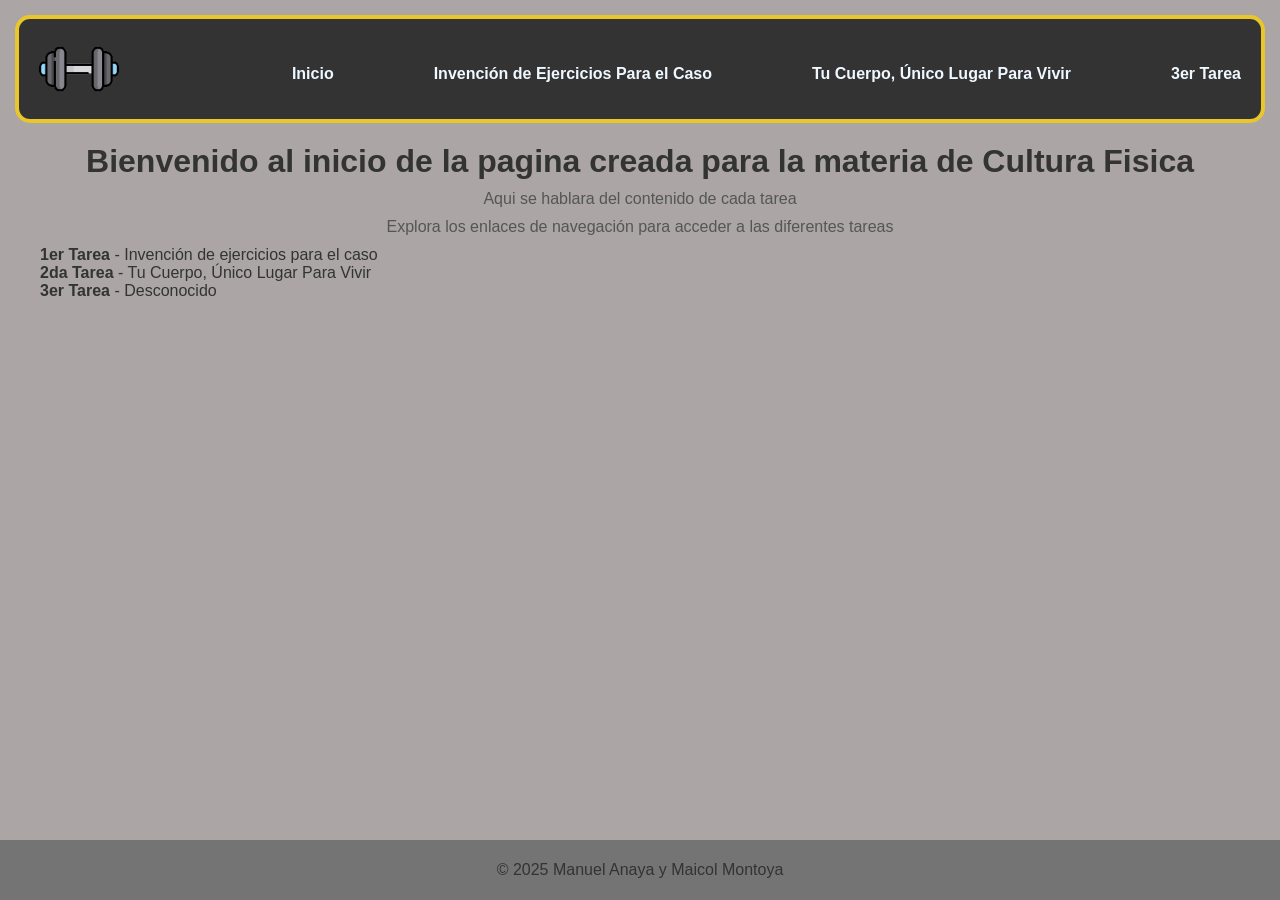
<file: index.html>
<!DOCTYPE html>
<html lang="es">
<head>
    <meta charset="UTF-8">
    <meta name="viewport" content="width=device-width, initial-scale=1.0">
    <title>Cultura Fisica - Manuel Anaya y Maicol Montoyaa</title>
    <link rel="stylesheet" href="index.css">
    <link rel="shortcut icon" href="assets/img/pesa-bg.ico" type="image/x-icon">  
</head>
<body>
    <header>
        <img src="assets/img/pesa-bg.png" alt="">
        <nav>
            <ul>
                <li><a href="index.html">Inicio</a></li>
                <li><a href="1er Tarea.html">Invención de Ejercicios Para el Caso</a></li>
                <li><a href="2daTarea.html">Tu Cuerpo, Único Lugar Para Vivir</a></li>
                <li><a href="3erTarea.html">3er Tarea</a></li>
            </ul>
        </nav>
    </header>
    <main>
        <h1>Bienvenido al inicio de la pagina creada para la materia de Cultura Fisica</h1>
        <p class="Inicio">Aqui se hablara del contenido de cada tarea</p>
        <p class="Inicio">Explora los enlaces de navegación para acceder a las diferentes tareas</p>
        <ol>
            <li><a href="1er Tarea.html">1er Tarea</a> - Invención de ejercicios para el caso</li>
            <li><a href="2daTarea.html">2da Tarea</a> - Tu Cuerpo, Único Lugar Para Vivir</li>
            <li><a href="3erTarea.html">3er Tarea</a> - Desconocido</li>
        </ol>
    </main>
    <footer>
        <p class="footer">&copy; 2025 Manuel Anaya y Maicol Montoya</p>
    </footer> 
</body>
</html>
</file>
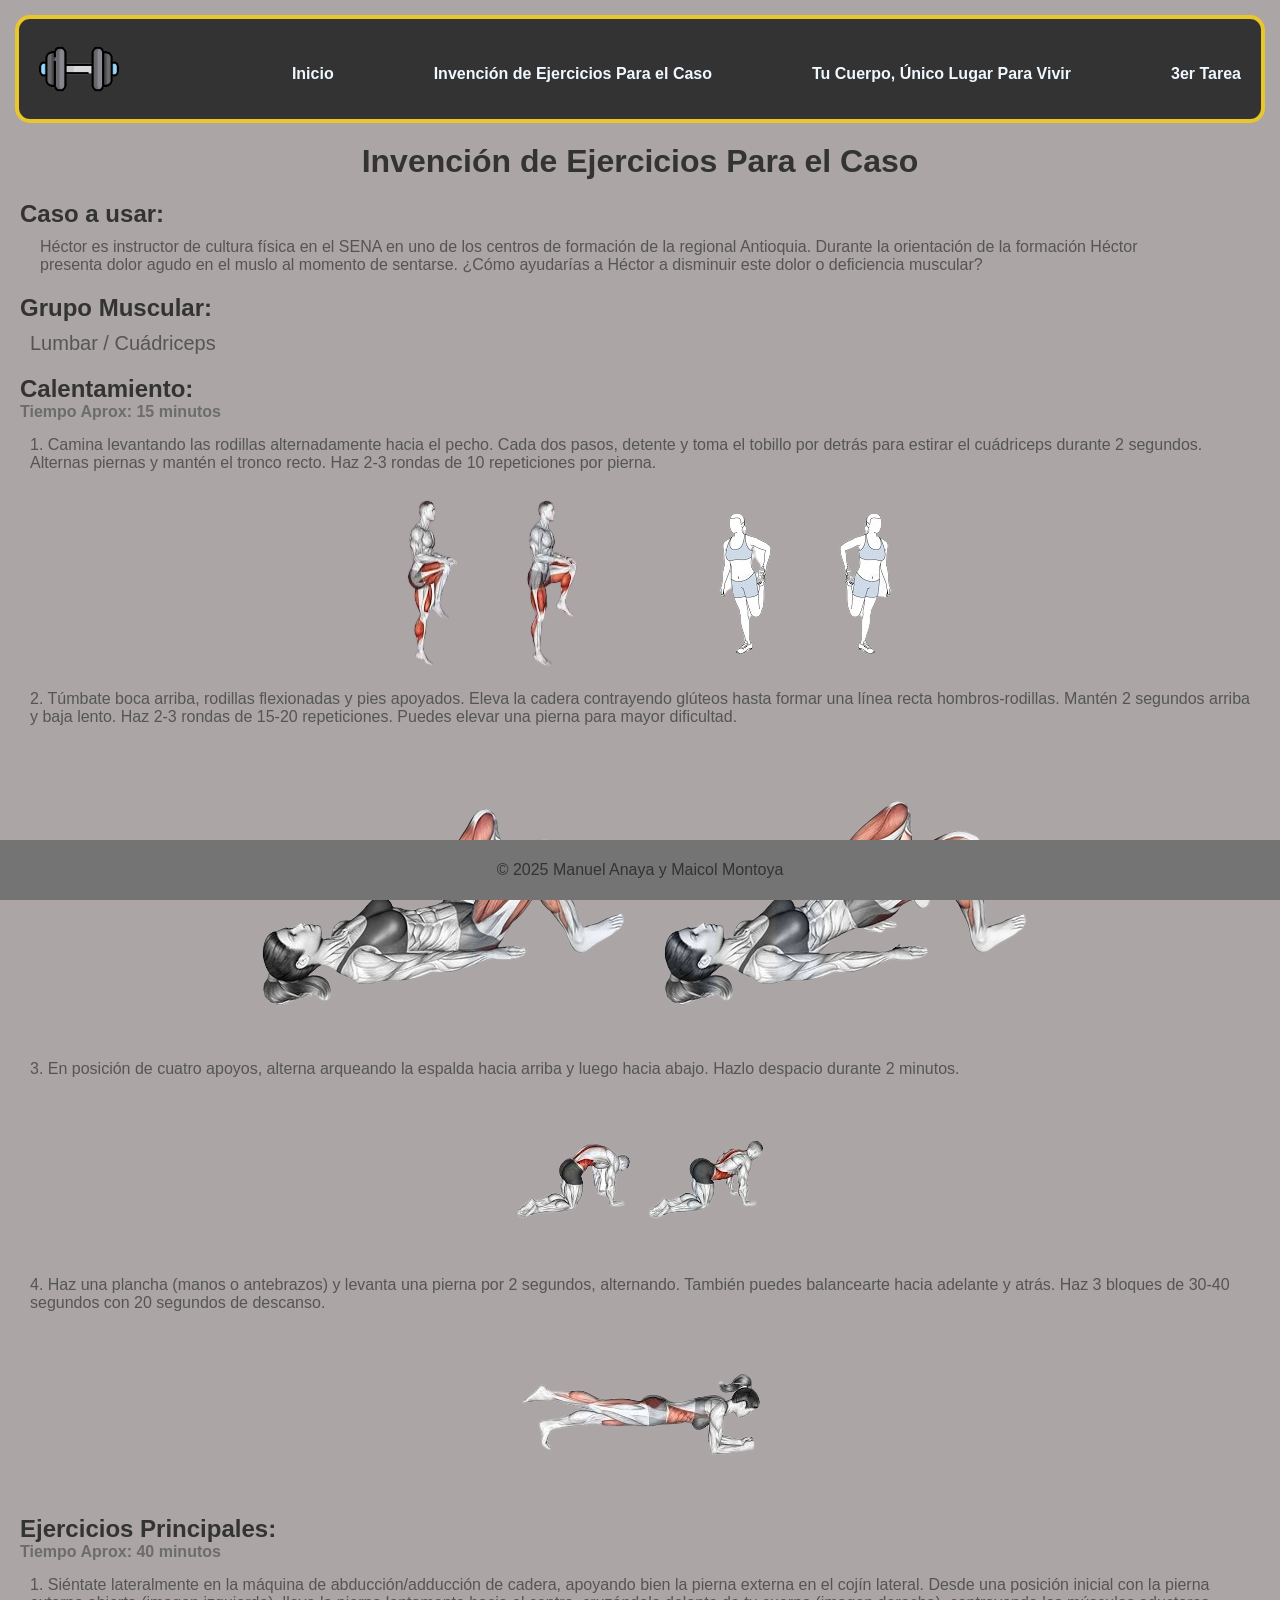
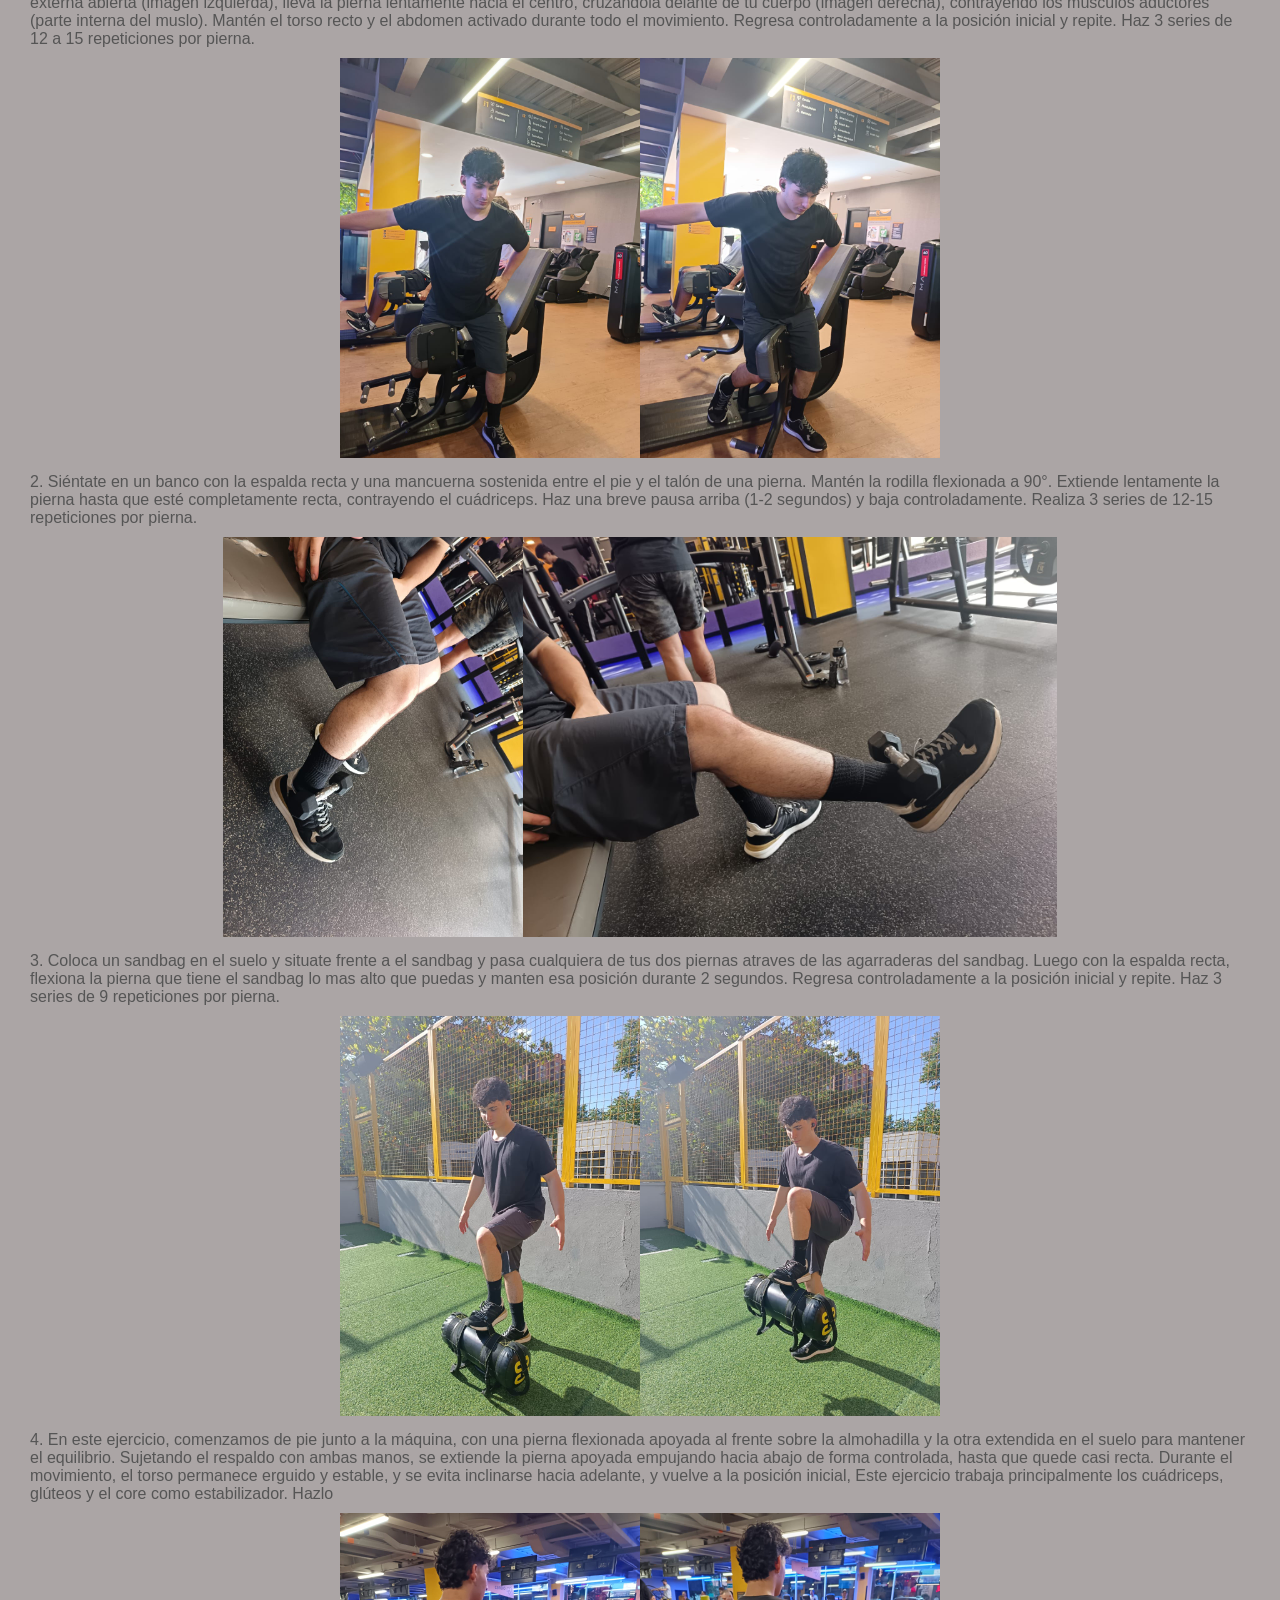
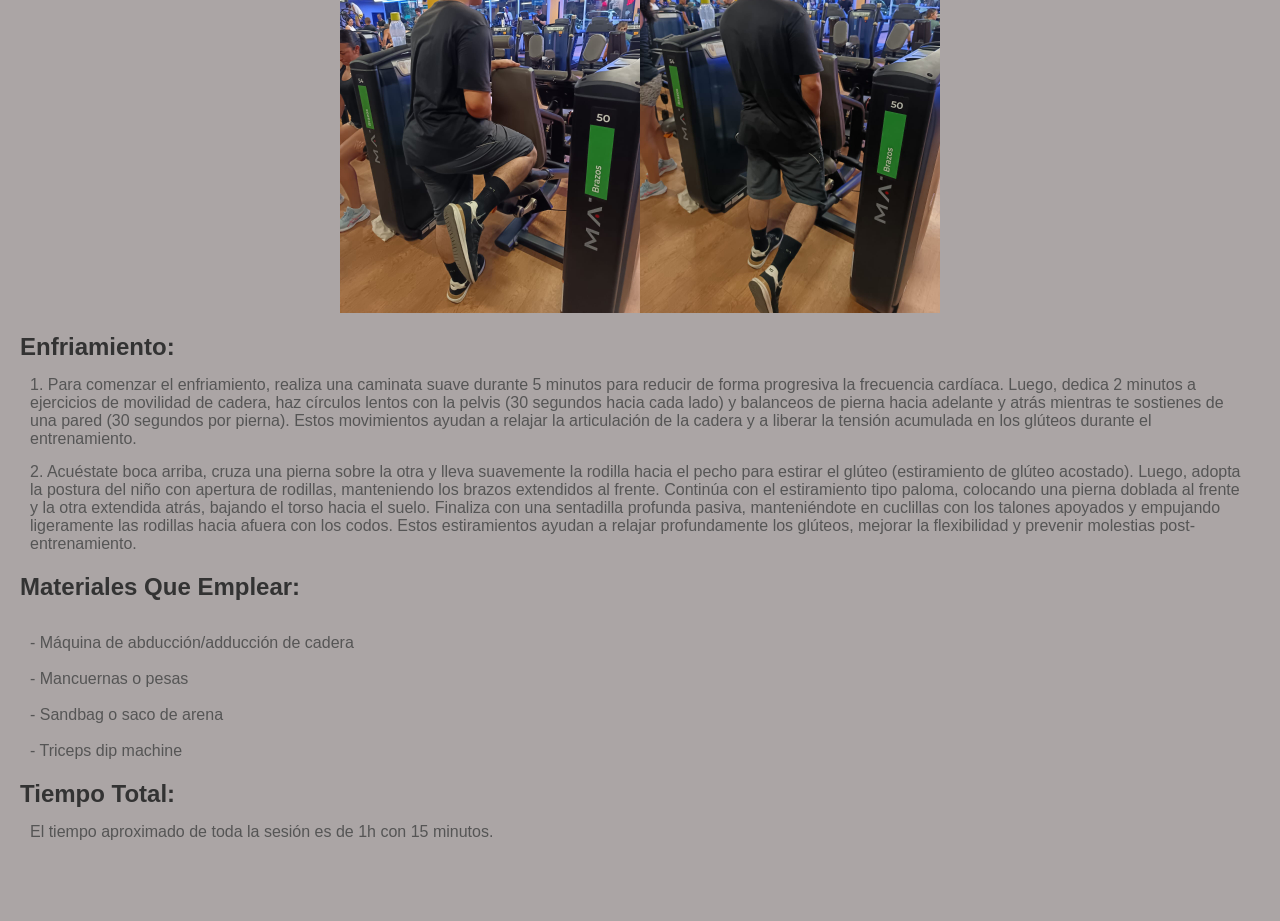
<file: 1er Tarea.html>
<!DOCTYPE html>
<html lang="es">
<head>
    <meta charset="UTF-8">
    <meta name="viewport" content="width=device-width, initial-scale=1.0">
    <title>Cultura Fisica - Manuel Anaya y Maicol Montoyaa</title>
    <link rel="stylesheet" href="index.css">
    <link rel="shortcut icon" href="assets/img/pesa-bg.ico" type="image/x-icon">
</head>
<body>
    <header>
        <img src="assets/img/pesa-bg.png" alt="">
              
        <nav>
            <ul>
                <li><a href="index.html">Inicio</a></li>
                <li><a href="1er Tarea.html">Invención de Ejercicios Para el Caso</a></li>
                <li><a href="2daTarea.html">Tu Cuerpo, Único Lugar Para Vivir</a></li>
                <li><a href="3erTarea.html">3er Tarea</a></li>
            </ul>
        </nav>
    </header>
    <main>
        <h1>Invención de Ejercicios Para el Caso</h1>
        <h2>Caso a usar:</h2>
        <p class="pt1">Héctor es instructor de cultura física en el SENA en uno de los centros de formación de la regional Antioquia. Durante la orientación de la formación Héctor presenta dolor agudo en el muslo al momento de sentarse. ¿Cómo ayudarías a Héctor a disminuir este dolor o deficiencia muscular?</p>
        <h2>Grupo Muscular:</h2>
        <p class="pt2">Lumbar / Cuádriceps</p>
        <h2>Calentamiento:</h2>
        <h4>Tiempo Aprox: 15 minutos</h4>
        <p class="pt3">1. Camina levantando las rodillas alternadamente hacia el pecho. Cada dos pasos, detente y toma el tobillo por detrás para estirar el cuádriceps durante 2 segundos. Alternas piernas y mantén el tronco recto. Haz 2-3 rondas de 10 repeticiones por pierna.</p>
        <div class="galeria">
            <img src="assets/img/ejercicios inv/Calentamiento/1er_calentamiento-removebg-preview.png" class="1ercal" alt="">
            <img src="assets/img/ejercicios inv/Calentamiento/1ercal.png" alt="">
        </div>    
        <p class="pt3">2. Túmbate boca arriba, rodillas flexionadas y pies apoyados. Eleva la cadera contrayendo glúteos hasta formar una línea recta hombros-rodillas. Mantén 2 segundos arriba y baja lento. Haz 2-3 rondas de 15-20 repeticiones. Puedes elevar una pierna para mayor dificultad.</p>
        <div class="galeria">
            <img src="assets/img/ejercicios inv/Calentamiento/glute bridge.png" alt="glute blidge">
        </div>    
        <p class="pt3">3. En posición de cuatro apoyos, alterna arqueando la espalda hacia arriba y luego hacia abajo. Hazlo despacio durante 2 minutos.</p>
        <div class="galeria">
            <img src="assets/img/ejercicios inv/Calentamiento/catcow.png" alt="catcow">
        </div>
        <p class="pt3">4. Haz una plancha (manos o antebrazos) y levanta una pierna por 2 segundos, alternando. También puedes balancearte hacia adelante y atrás. Haz 3 bloques de 30-40 segundos con 20 segundos de descanso.</p>
        <div class="galeria">
            <img src="assets/img/ejercicios inv/Calentamiento/plank-leg-lifts-removebg-preview.png" alt="plancha">
        </div>
        <h2>Ejercicios Principales: </h2>  
        <h4>Tiempo Aprox: 40 minutos</h4> 
        <p class="pt1-1">1. Siéntate lateralmente en la máquina de abducción/adducción de cadera, apoyando bien la pierna externa en el cojín lateral.
        Desde una posición inicial con la pierna externa abierta (imagen izquierda), lleva la pierna lentamente hacia el centro, cruzándola delante de tu cuerpo (imagen derecha), contrayendo los músculos aductores (parte interna del muslo).
        Mantén el torso recto y el abdomen activado durante todo el movimiento.
        Regresa controladamente a la posición inicial y repite. Haz 3 series de 12 a 15 repeticiones por pierna.</p> 
        <div class="galeria2">
            <img src="assets/img/ejercicios inv/1er ej.jpg" alt="">
            <img src="assets/img/ejercicios inv/1er.1 ej.jpg" alt="">
        </div>
        <p class="pt1-1">2. Siéntate en un banco con la espalda recta y una mancuerna sostenida entre el pie y el talón de una pierna. Mantén la rodilla flexionada a 90°. Extiende lentamente la pierna hasta que esté completamente recta, contrayendo el cuádriceps. Haz una breve pausa arriba (1-2 segundos) y baja controladamente. Realiza 3 series de 12-15 repeticiones por pierna.</p>
        <div class="galeria2">
            <img src="assets/img/ejercicios inv/2ej.jpg" alt="">
            <img src="assets/img/ejercicios inv/2ej.2.jpg" alt="">
        </div>
        <p class="pt1-1">3. Coloca un sandbag en el suelo y situate frente a el sandbag y pasa cualquiera de tus dos piernas atraves de las agarraderas del sandbag. Luego con la espalda recta, flexiona la pierna que tiene el sandbag lo mas alto que puedas y manten esa posición durante 2 segundos. Regresa controladamente a la posición inicial y repite. Haz 3 series de 9 repeticiones por pierna.</p>
        <div class="galeria2">
            <img src="assets/img/ejercicios inv/3ej.jpg" alt="">
            <img src="assets/img/ejercicios inv/3ej 3.jpg" alt="">
        </div>
        <p class="pt1-1">4. En este ejercicio, comenzamos de pie junto a la máquina, con una pierna flexionada apoyada al frente sobre la almohadilla y la otra extendida en el suelo para mantener el equilibrio. Sujetando el respaldo con ambas manos, se extiende la pierna apoyada empujando hacia abajo de forma controlada, hasta que quede casi recta. Durante el movimiento, el torso permanece erguido y estable, y se evita inclinarse hacia adelante, y vuelve a la posición inicial, Este ejercicio trabaja principalmente los cuádriceps, glúteos y el core como estabilizador. Hazlo</p>   
        <div class="galeria2">
            <img src="assets/img/ejercicios inv/4ej.jpg" alt="">
            <img src="assets/img/ejercicios inv/4ej 4.jpg" alt="">
        </div> 
        <h2>Enfriamiento:</h2>
        <p class="pt1-1">1. Para comenzar el enfriamiento, realiza una caminata suave durante 5 minutos para reducir de forma progresiva la frecuencia cardíaca. Luego, dedica 2 minutos a ejercicios de movilidad de cadera, haz círculos lentos con la pelvis (30 segundos hacia cada lado) y balanceos de pierna hacia adelante y atrás mientras te sostienes de una pared (30 segundos por pierna). Estos movimientos ayudan a relajar la articulación de la cadera y a liberar la tensión acumulada en los glúteos durante el entrenamiento.</p>
        <p class="pt1-1">2. Acuéstate boca arriba, cruza una pierna sobre la otra y lleva suavemente la rodilla hacia el pecho para estirar el glúteo (estiramiento de glúteo acostado). Luego, adopta la postura del niño con apertura de rodillas, manteniendo los brazos extendidos al frente. Continúa con el estiramiento tipo paloma, colocando una pierna doblada al frente y la otra extendida atrás, bajando el torso hacia el suelo. Finaliza con una sentadilla profunda pasiva, manteniéndote en cuclillas con los talones apoyados y empujando ligeramente las rodillas hacia afuera con los codos. Estos estiramientos ayudan a relajar profundamente los glúteos, mejorar la flexibilidad y prevenir molestias post-entrenamiento.</p>
        <h2>Materiales Que Emplear:</h2>
        <p class="pt1-1">
            <br>- Máquina de abducción/adducción de cadera</br>
            <br> - Mancuernas o pesas</br>
            <br>- Sandbag o saco de arena</br>
            <br>- Triceps dip machine</br>
        </p>
        <h2>Tiempo Total:</h2>
        <p class="pt1-1">El tiempo aproximado de toda la sesión es de 1h con 15 minutos.</p>
    </main>
    <footer>
        <p class="footer">&copy; 2025 Manuel Anaya y Maicol Montoya</p>
    </footer> 
</body>
</html>
</file>
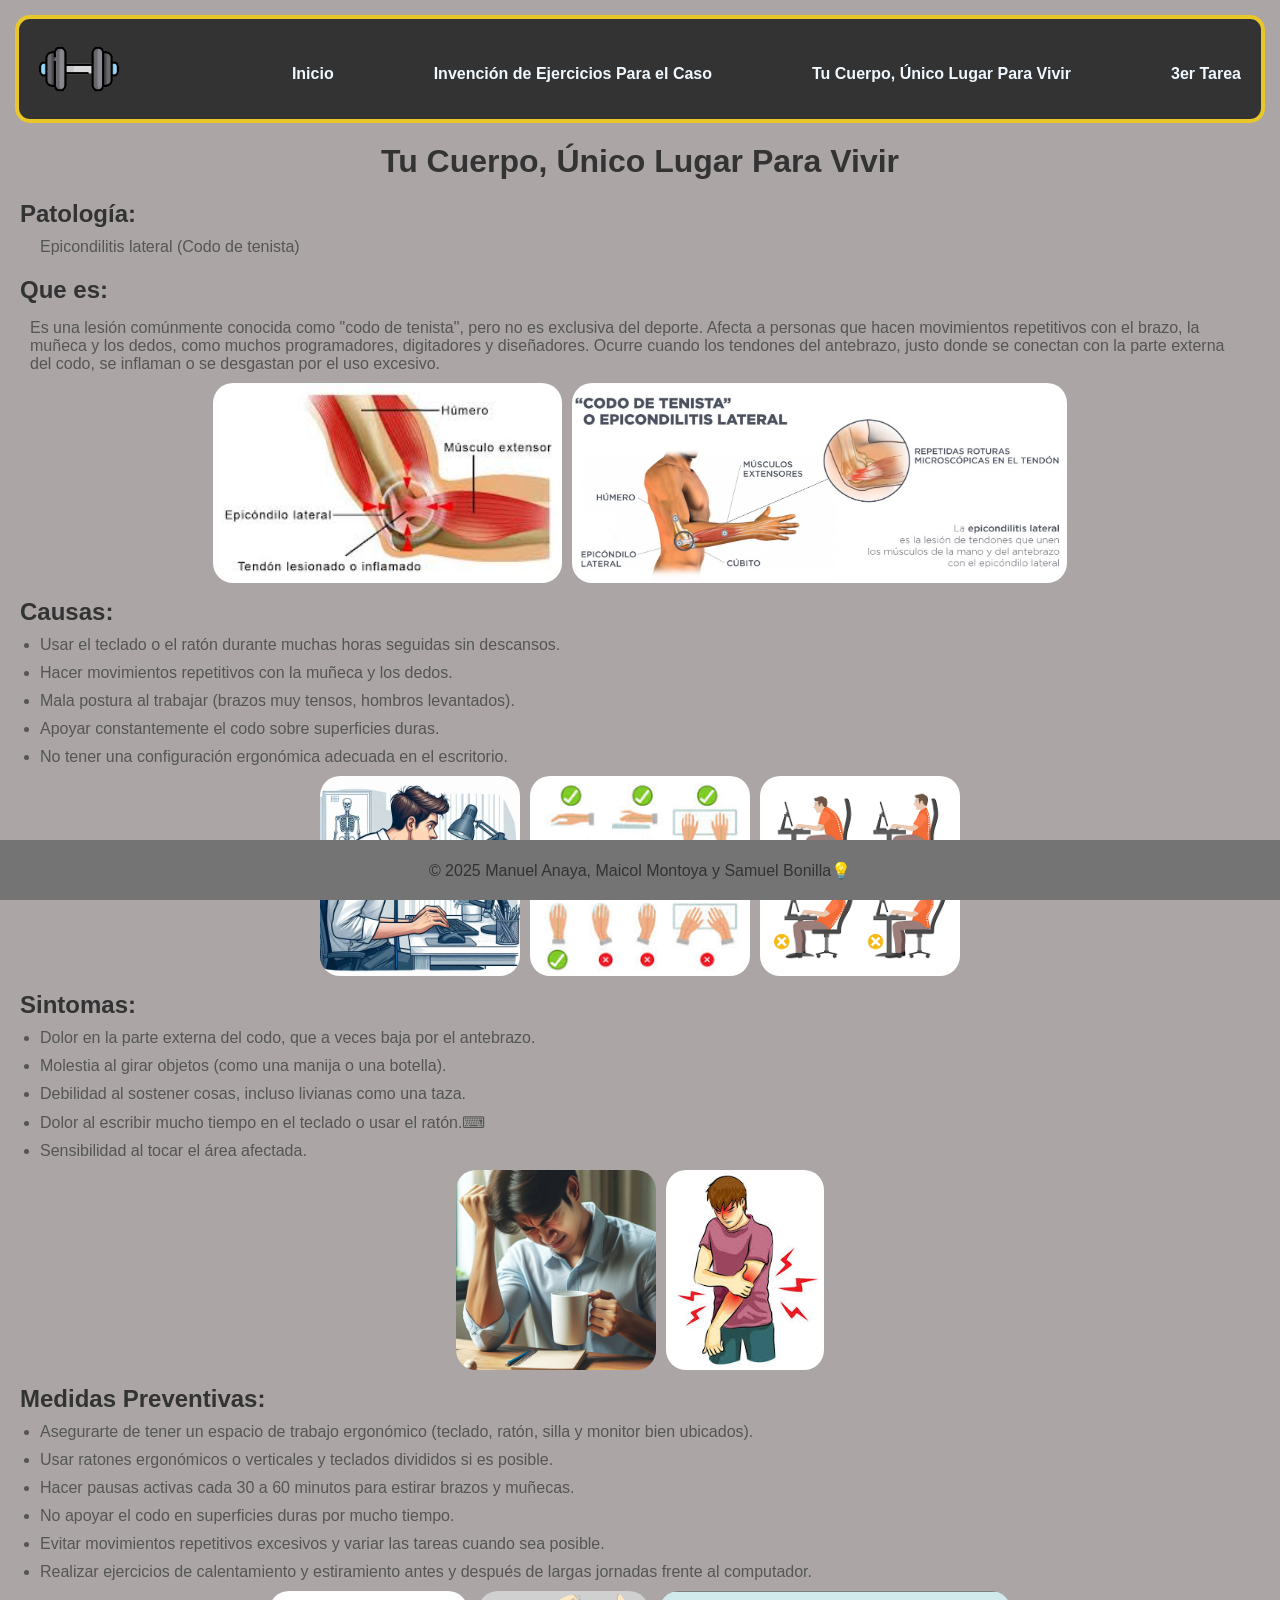
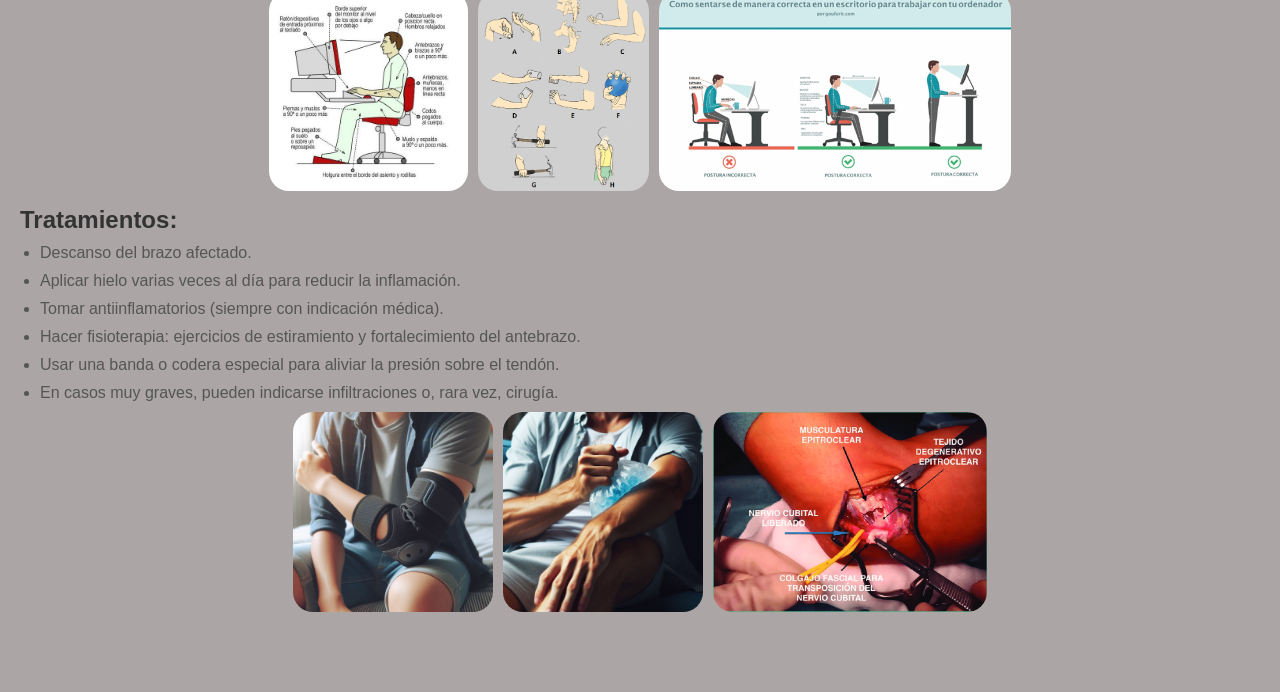
<file: 2daTarea.html>
<!DOCTYPE html>
<html lang="es">
<head>
    <meta charset="UTF-8">
    <meta name="viewport" content="width=device-width, initial-scale=1.0">
    <title>Cultura Fisica - Manuel Anaya y Maicol Montoyaa</title>
    <link rel="stylesheet" href="index.css">
    <link rel="shortcut icon" href="assets/img/pesa-bg.ico" type="image/x-icon">
</head>
<body>
    <header>
        <img src="assets/img/pesa-bg.png" alt="">
        <nav>
            <ul>
                <li><a href="index.html">Inicio</a></li>
                <li><a href="1er Tarea.html">Invención de Ejercicios Para el Caso</a></li>
                <li><a href="2daTarea.html">Tu Cuerpo, Único Lugar Para Vivir</a></li>
                <li><a href="3erTarea.html">3er Tarea</a></li>
            </ul>
        </nav>
    </header>
    <main>
        <h1>Tu Cuerpo, Único Lugar Para Vivir</h1>
        <h2>Patología:</h2>
        <p class="pt1">Epicondilitis lateral (Codo de tenista)</p>
        <h2>Que es:</h2>
        <p class="pt3">Es una lesión comúnmente conocida como "codo de tenista", pero no es exclusiva del deporte. Afecta a personas que hacen movimientos repetitivos con el brazo, la muñeca y los dedos, como muchos programadores, digitadores y diseñadores. Ocurre cuando los tendones del antebrazo, justo donde se conectan con la parte externa del codo, se inflaman o se desgastan por el uso excesivo.</p>
        <div class="galeria3">
            <img class="galeria3" src="assets/img/Tarea2/images (3).jpeg" alt="">
            <img class="galeria3" src="assets/img/Tarea2/Codo-Tenista.jpeg" alt="">
        </div>
            <h2>Causas:</h2>
            <ul>
                <li>Usar el teclado o el ratón durante muchas horas seguidas sin descansos.</li>
                <li>Hacer movimientos repetitivos con la muñeca y los dedos.</li>
                <li>Mala postura al trabajar (brazos muy tensos, hombros levantados).</li>
                <li>Apoyar constantemente el codo sobre superficies duras.</li>
                <li>No tener una configuración ergonómica adecuada en el escritorio.</li>
            </ul>
        <div class="galeria3">
            <img class="galeria3" src="assets/img/Tarea2/mala postura.jpeg" alt="">
            <img class="galeria3" src="assets/img/Tarea2/posturamanos.jpg" alt="">
            <img class="galeria3" src="assets/img/Tarea2/comparación.png" alt="">
        </div>    
        <h2>Sintomas:</h2>
            <ul>
                <li>Dolor en la parte externa del codo, que a veces baja por el antebrazo.</li>
                <li>Molestia al girar objetos (como una manija o una botella).</li>
                <li>Debilidad al sostener cosas, incluso livianas como una taza.</li>
                <li>Dolor al escribir mucho tiempo en el teclado o usar el ratón.⌨</li>
                <li>Sensibilidad al tocar el área afectada.</li>
            </ul>
            <div class="galeria3">
                <img class="galeria3" src="assets/img/Tarea2/taza dolor.jpeg" alt="">
                <img class="galeria3" src="assets/img/Tarea2/dolor brazo.jpeg" alt="">
            </div>    
            <h2>Medidas Preventivas:</h2>
            <ul>
                <li>Asegurarte de tener un espacio de trabajo ergonómico (teclado, ratón, silla y monitor bien ubicados).</li>
                <li>Usar ratones ergonómicos o verticales y teclados divididos si es posible.</li>
                <li>Hacer pausas activas cada 30 a 60 minutos para estirar brazos y muñecas.</li>
                <li>No apoyar el codo en superficies duras por mucho tiempo.</li>
                <li>Evitar movimientos repetitivos excesivos y variar las tareas cuando sea posible.</li>
                <li>Realizar ejercicios de calentamiento y estiramiento antes y después de largas jornadas frente al computador.</li>
            </ul>
            <div class="galeria3">
                <img class="galeria3" src="assets/img/Tarea2/estacion_de_trabajo.jpeg" alt="">
                <img class="galeria3" src="assets/img/Tarea2/ejercicios-epicondilalgia.jpg" alt="">
                <img class="galeria3" src="assets/img/Tarea2/Ergonomia.png" alt="">
            </div>
        <h2>Tratamientos:</h2>
        <ul>
            <li>Descanso del brazo afectado.</li>
            <li>Aplicar hielo varias veces al día para reducir la inflamación.</li>
            <li>Tomar antiinflamatorios (siempre con indicación médica).</li>
            <li>Hacer fisioterapia: ejercicios de estiramiento y fortalecimiento del antebrazo.</li>
            <li>Usar una banda o codera especial para aliviar la presión sobre el tendón.</li>
            <li>En casos muy graves, pueden indicarse infiltraciones o, rara vez, cirugía.</li>
        </ul>
        <div class="galeria3">
            <img class="galeria3" src="assets/img/Tarea2/codera.jpeg" alt="">
            <img class="galeria3" src="assets/img/Tarea2/hielo.jpeg" alt="">
            <img class="galeria3" src="assets/img/Tarea2/cirugia.png" alt="">
        </div>
    </main>
    <footer>
        <p class="footer">&copy; 2025 Manuel Anaya, Maicol Montoya y Samuel Bonilla💡</p>
    </footer> 
</body>
</html>
</file>
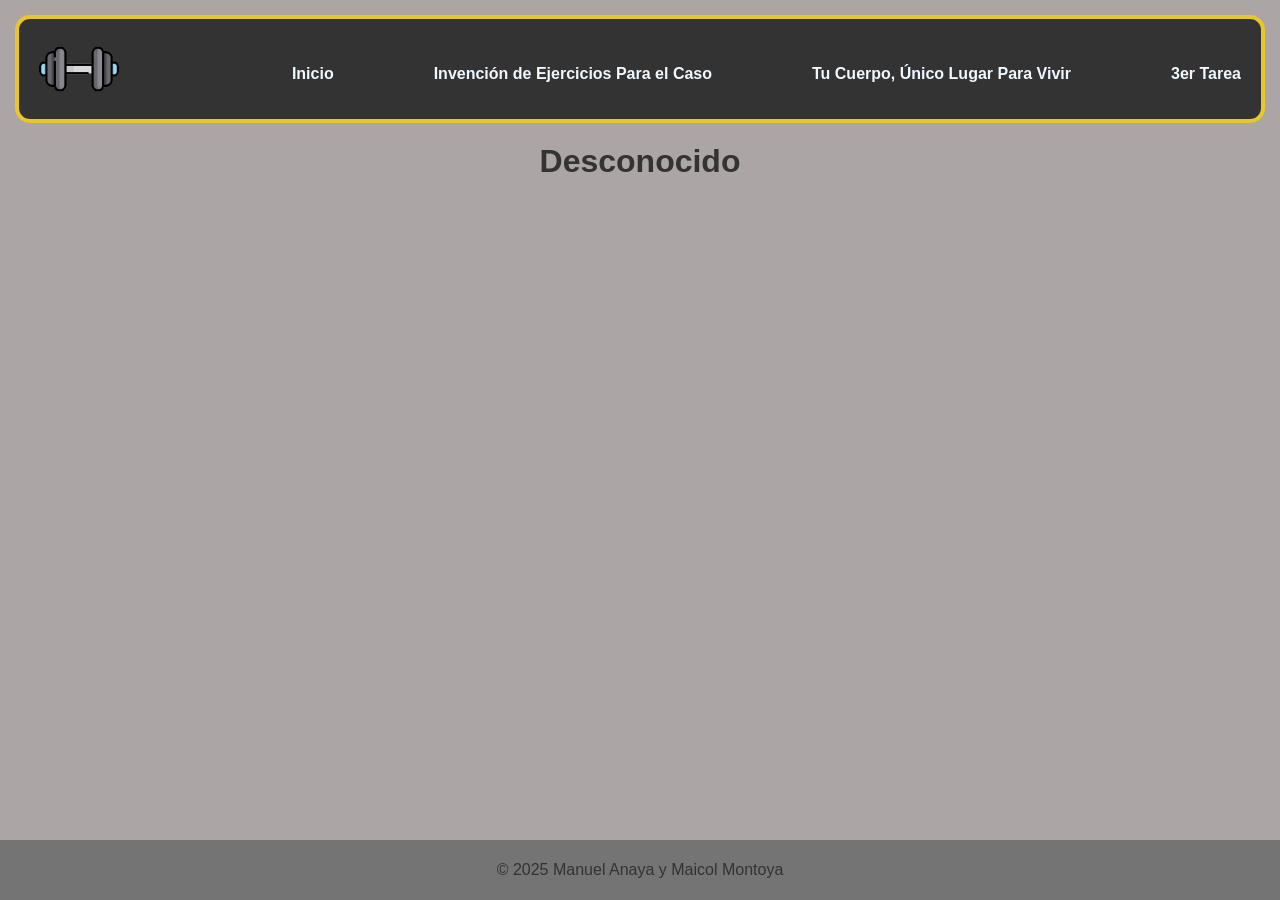
<file: 3erTarea.html>
<!DOCTYPE html>
<html lang="es">
<head>
    <meta charset="UTF-8">
    <meta name="viewport" content="width=device-width, initial-scale=1.0">
    <title>Cultura Fisica - Manuel Anaya y Maicol Montoyaa</title>
    <link rel="stylesheet" href="index.css">
    <link rel="shortcut icon" href="assets/img/pesa-bg.ico" type="image/x-icon">  
</head>
<body>
    <header>
        <img src="assets/img/pesa-bg.png" alt="">
        <nav>
            <ul>
                <li><a href="index.html">Inicio</a></li>
                <li><a href="1er Tarea.html">Invención de Ejercicios Para el Caso</a></li>
                <li><a href="2daTarea.html">Tu Cuerpo, Único Lugar Para Vivir</a></li>
                <li><a href="3erTarea.html">3er Tarea</a></li>
            </ul>
        </nav>
    </header>
    <main>
        <h1>Desconocido</h1>
    </main>
    <footer>
        <p class="footer">&copy; 2025 Manuel Anaya y Maicol Montoya</p>
    </footer> 
</body>
</html>
</file>
<file: index.css>
* {
    margin: 0;
    padding: 0;
    box-sizing: border-box;
}
.container {
    height: auto;
    overflow: visible;
}
body {
    font-family: Arial, sans-serif;
    background-color: rgb(171, 165, 165);
    color: #333;
    padding-bottom: 80px;
}
header {
    background-color: #333;
    display: flex;
    align-items: center; 
    margin: 15px;
    padding: 10px 20px;
    border: solid 4px #e9c629;
    border-radius: 15px;
    justify-content: space-between;
}
header img {
    height: 80px;
}
nav ul {
    list-style: none;
    display: flex;
}
nav ul li {
    margin-left: 100px;
}
nav ul li a {
    color: aliceblue;
    text-decoration: none;
    font-weight: bold;
    transition: color 0.4s ease;
}
nav ul li a:hover {
    color: #ffcc00;
    background-color:#856b01;
    border-radius: 5px;
    padding: 5px;
}


ol li a{
    color: #333;
    text-decoration: none;
    font-weight: bold;
    transition: color 0.4s ease;
    margin-left: 40px;
}
ol li a:hover {
    color: #ffcc00;
}

/* estilos de texto */

h1 {
    text-align: center;
    margin-top: 20px;
    color: #333;
}
h2 {
    text-align: left;
    margin-left: 20px;
    margin-top: 20px;
    color: #333;
}
h4 {
    text-align: left;
    margin-left: 20px;
    color: #6c6c6c;
}
p.Inicio {
    text-align: center;
    margin: 10px 0;
    color: #555;
}
p.pt1 {
    text-align: left;
    margin-top: 10px;
    margin-left: 40px;
    margin-right: 100px;
    color: #555;
}
p.pt2 {
    text-align: left;
    font-size: 20px;
    margin-left: 30px;
    margin-top: 10px;
    color: #555;
}
p.pt3 {
    text-align: left;
    margin-left: 30px;
    margin-right: 30px;
    margin-top: 15px;
    color: #555;
}
p.pt1-1 {
    text-align: left;
    margin-left: 30px;
    margin-right: 30px;
    margin-top: 15px;
    color: #555;
}
p.footer {
    position: fixed;
    bottom: 0;
    width: 100%;
    background-color: #747474;
    padding: 15px;
    min-height: 60px;
    display: flex;
    align-items: center;
    justify-content: center;
    z-index: 1000;
}
/* Fin de estilos texto*/
/*Imagenes Tarea 1*/
.galeria{
    display: flex;
    justify-content: center;
    flex-wrap: wrap;
    gap: 20px;
    margin-top: 20px;
}
.galeria2{
    display: flex;
    justify-content: center;
    height: 400px;
    margin-top: 10px;
}
.galeria3{
    display: flex;
    justify-content: center;
    flex-wrap: wrap;
    border-radius: 20px;
    margin: 5px;
    height: 200px;

}

/*Lista*/
ul li {
    margin-left: 40px;
    margin-top: 10px;
    color: #555;
}
</file>
